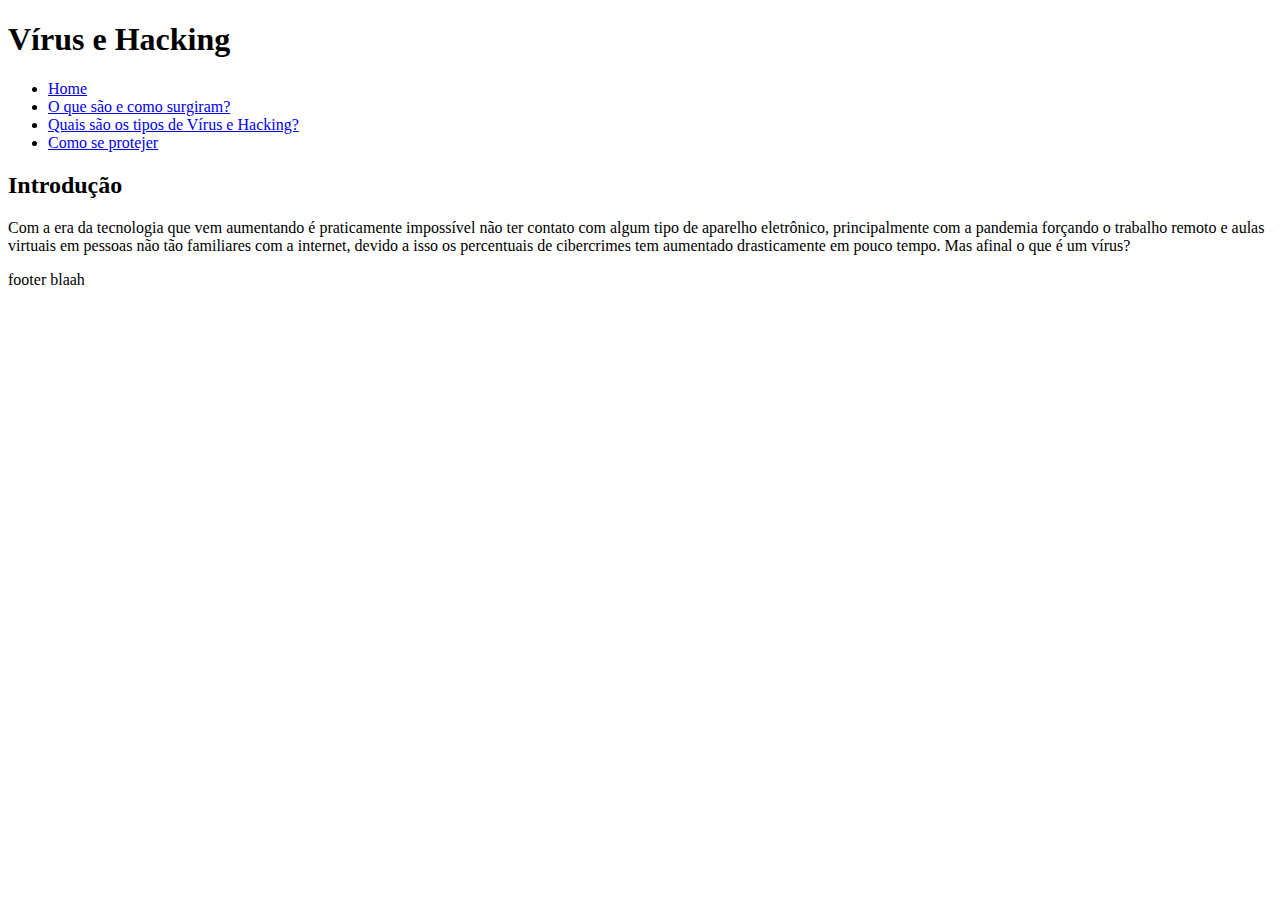
<file: index.html>
<!DOCTYPE html>
<html lang="en">
<head>
    <meta charset="UTF-8">
    <meta http-equiv="X-UA-Compatible" content="IE=edge">
    <meta name="viewport" content="width=device-width, initial-scale=1.0">
    <title>Vírus e Hacking</title>
    <link rel="stylesheet" href="geral.css">
</head>
<body class="index">
    <header class="banner">
        <h1>Vírus e Hacking</h1>
        <nav>
          <ul>
            <li><a href="index.html">Home</a></li>
            <li><a href="oquesao.html">O que são e como surgiram?</a></li>
            <li><a href="tipos.html">Quais são os tipos de Vírus e Hacking?</a></li>
            <li><a href="proteger.html">Como se protejer</a></li>
          </ul>
        </nav>
      </header>
      <main>

        <section class="conteudo">
          <h2>Introdução</h2>
          <p>Com a era da tecnologia que vem aumentando é praticamente impossível não ter contato com algum tipo de aparelho eletrônico, principalmente com a pandemia forçando o trabalho remoto e aulas virtuais em pessoas não tão familiares com a internet, devido a isso os percentuais de cibercrimes tem aumentado drasticamente em pouco tempo.
            Mas afinal o que é um vírus?
          </p>
        </section>

      </main>

      <footer class="rodape">
        <p>footer blaah</p>
      </footer>

</body>
</html>
</file>
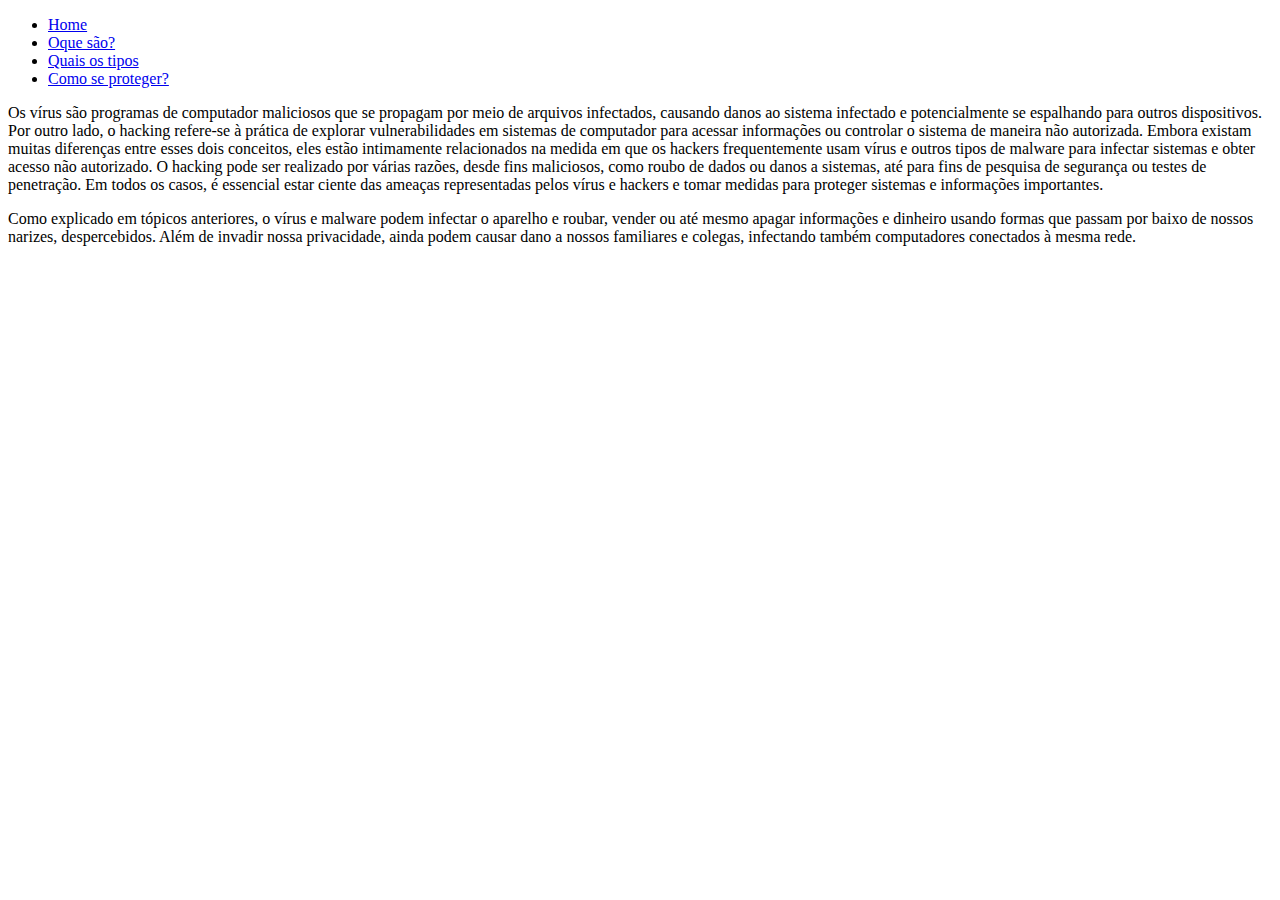
<file: oquee.html>
<!DOCTYPE html>
<html lang="en">
<head>
    <meta charset="UTF-8">
    <meta http-equiv="X-UA-Compatible" content="IE=edge">
    <meta name="viewport" content="width=device-width, initial-scale=1.0">
    <title>Oue são?</title>
    <link rel="stylesheet" href="geral.css">
</head>
<body>
<header class="banner">
    <nav>
        <ul>
            <li><a href="index.html">Home</a></li>
            <li><a href="oquee.html">Oque são?</a></li>
            <li><a href="tipos.html">Quais os tipos</a></li>
            <li><a href="proteger.html">Como se proteger?</a></li>
        </ul>
    </nav>
</header>

<section class="conteúdo">

 <p>Os vírus são programas de computador maliciosos que se propagam por meio de arquivos infectados, causando danos ao sistema infectado e potencialmente se espalhando para outros dispositivos. Por outro lado, o hacking refere-se à prática de explorar vulnerabilidades em sistemas de computador para acessar informações ou controlar o sistema de maneira não autorizada.
Embora existam muitas diferenças entre esses dois conceitos, eles estão intimamente relacionados na medida em que os hackers frequentemente usam vírus e outros tipos de malware para infectar sistemas e obter acesso não autorizado. O hacking pode ser realizado por várias razões, desde fins maliciosos, como roubo de dados ou danos a sistemas, até para fins de pesquisa de segurança ou testes de penetração. Em todos os casos, é essencial estar ciente das ameaças representadas pelos vírus e hackers e tomar medidas para proteger sistemas e informações importantes.</p>
<p>Como explicado em tópicos anteriores, o vírus e malware podem infectar o aparelho e roubar, vender ou até mesmo apagar informações e dinheiro usando formas que passam por baixo de nossos narizes, despercebidos.
    Além de invadir nossa privacidade, ainda podem causar dano a nossos familiares e colegas, infectando também computadores conectados à mesma rede.</p>
       
</section>    

<footer class="rodape">

</footer>

</body>
</html>
</file>
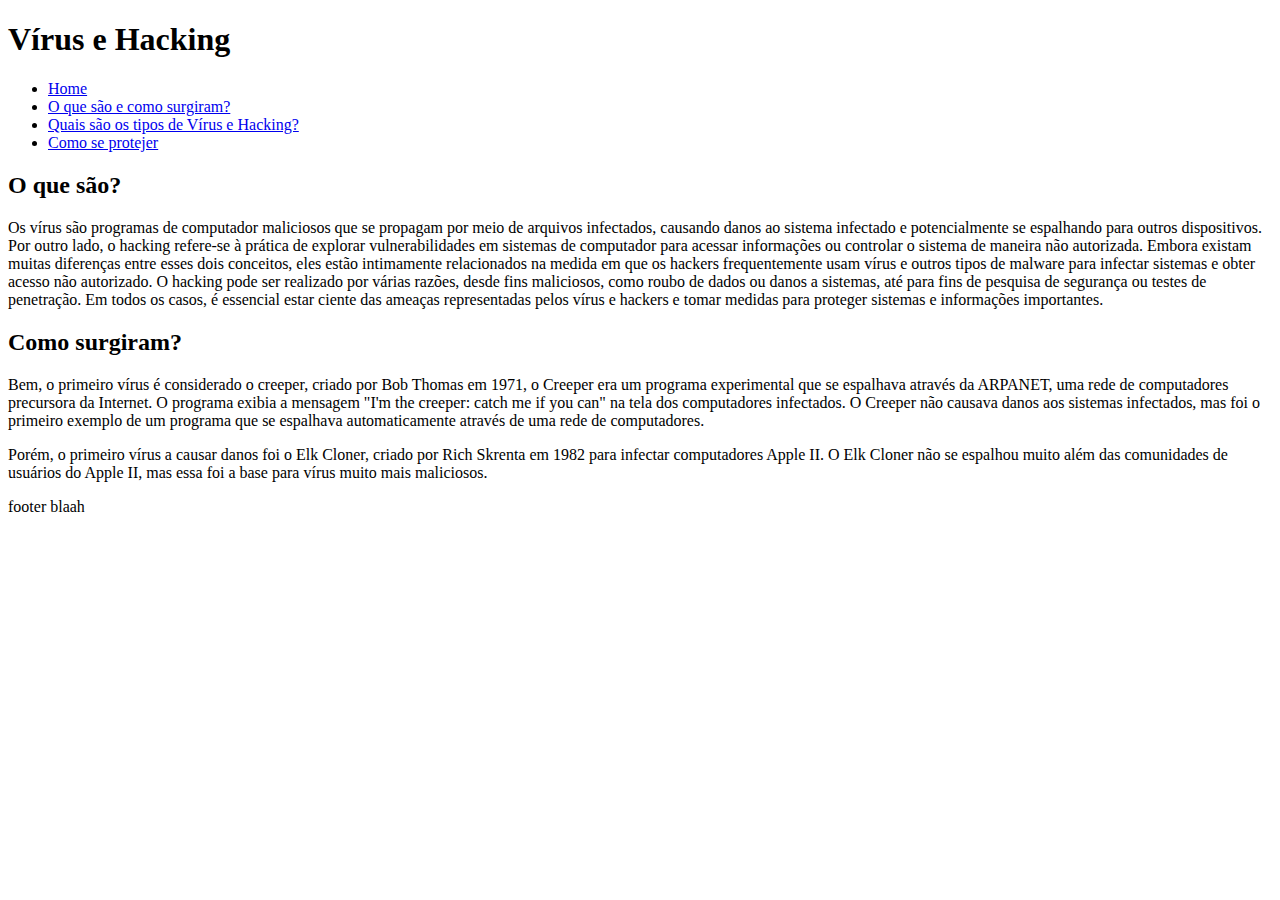
<file: oquesao.html>
<!DOCTYPE html>
<html lang="en">
<head>
    <meta charset="UTF-8">
    <meta http-equiv="X-UA-Compatible" content="IE=edge">
    <meta name="viewport" content="width=device-width, initial-scale=1.0">
    <title>Vírus e Hacking</title>
   <link rel="stylesheet" href="geral.css">
</head>
<body>
    <header class="banner">
        <h1>Vírus e Hacking</h1>
        <nav>
          <ul>
            <li><a href="index.html">Home</a></li>
            <li><a href="oquesao.html">O que são e como surgiram?</a></li>
            <li><a href="tipos.html">Quais são os tipos de Vírus e Hacking?</a></li>
            <li><a href="proteger.html">Como se protejer</a></li>
          </ul>
        </nav>
      </header>
      <main>

        <section class="conteudo">
          <h2>O que são?</h2>
          <p>Os vírus são programas de computador maliciosos que se propagam por meio de arquivos infectados, causando danos ao sistema infectado e potencialmente se espalhando para outros dispositivos. Por outro lado, o hacking refere-se à prática de explorar vulnerabilidades em sistemas de computador para acessar informações ou controlar o sistema de maneira não autorizada.
            Embora existam muitas diferenças entre esses dois conceitos, eles estão intimamente relacionados na medida em que os hackers frequentemente usam vírus e outros tipos de malware para infectar sistemas e obter acesso não autorizado. O hacking pode ser realizado por várias razões, desde fins maliciosos, como roubo de dados ou danos a sistemas, até para fins de pesquisa de segurança ou testes de penetração. Em todos os casos, é essencial estar ciente das ameaças representadas pelos vírus e hackers e tomar medidas para proteger sistemas e informações importantes.</p>
            <h2>Como surgiram?</h2>
            <p>Bem, o primeiro vírus é considerado o creeper, criado por Bob Thomas em 1971, o Creeper era um programa experimental que se espalhava através da ARPANET, uma rede de computadores precursora da Internet. O programa exibia a mensagem "I'm the creeper: catch me if you can" na tela dos computadores infectados. O Creeper não causava danos aos sistemas infectados, mas foi o primeiro exemplo de um programa que se espalhava automaticamente através de uma rede de computadores.</p>
            <p>Porém, o primeiro vírus a causar danos foi o Elk Cloner, criado por Rich Skrenta em 1982 para infectar computadores Apple II. O Elk Cloner não se espalhou muito além das comunidades de usuários do Apple II, mas essa foi a base para vírus muito mais maliciosos.</p>
        </section>

      </main>

      <footer class="rodape">
        <p>footer blaah</p>
      </footer>

</body>
</html>
</file>
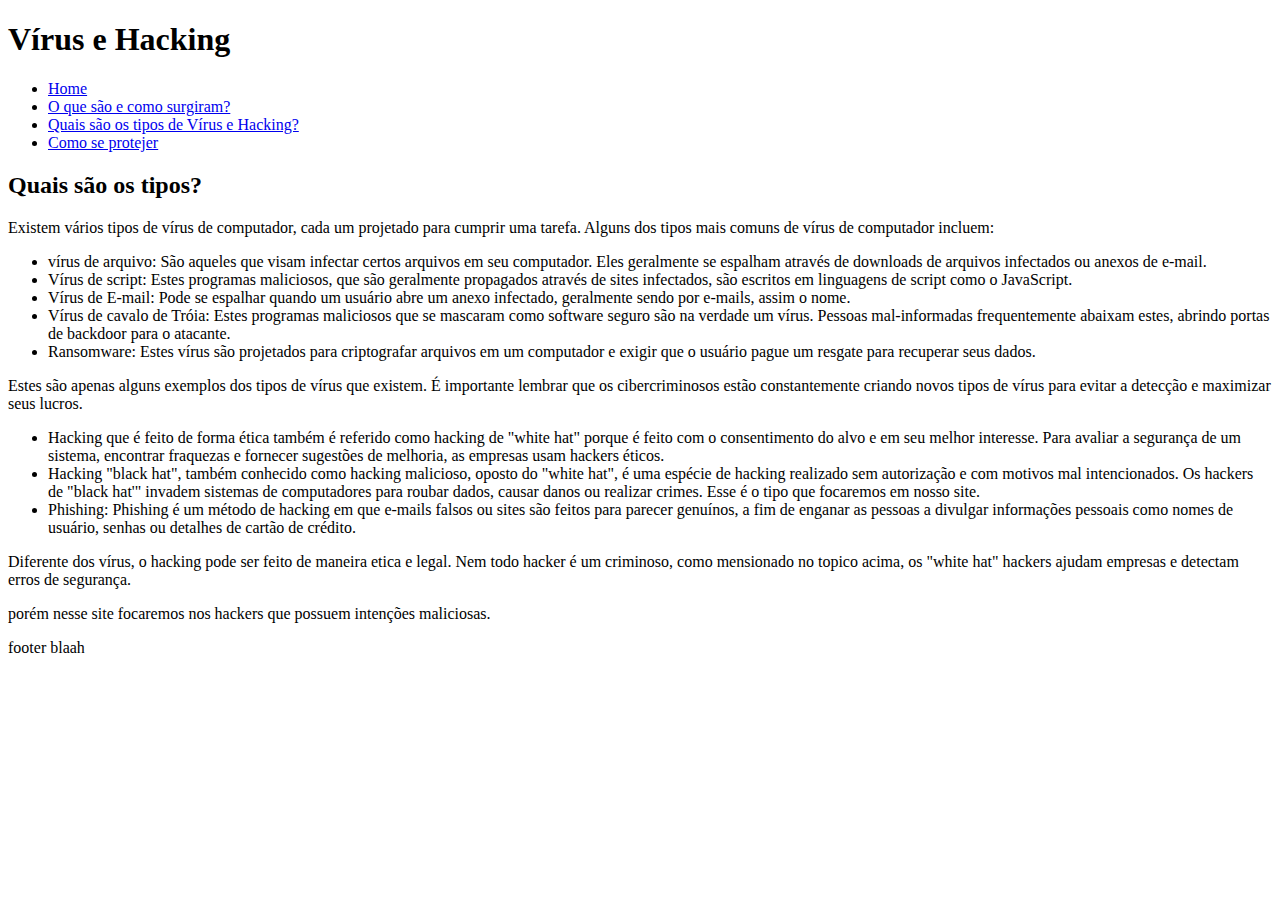
<file: tipos.html>
<!DOCTYPE html>
<html lang="en">
<head>
    <meta charset="UTF-8">
    <meta http-equiv="X-UA-Compatible" content="IE=edge">
    <meta name="viewport" content="width=device-width, initial-scale=1.0">
    <title>Vírus e Hacking</title>
    <link rel="stylesheet" href="geral.css">
</head>
<body>
    <header class="banner">
        <h1>Vírus e Hacking</h1>
        <nav>
          <ul>
            <li><a href="index.html">Home</a></li>
            <li><a href="oquesao.html">O que são e como surgiram?</a></li>
            <li><a href="tipos.html">Quais são os tipos de Vírus e Hacking?</a></li>
            <li><a href="proteger.html">Como se protejer</a></li>
          </ul>
        </nav>
      </header>
      <main>

        <section class="conteudo">
          <h2>Quais são os tipos?</h2>
          <p>Existem vários tipos de vírus de computador, cada um projetado para cumprir uma tarefa. Alguns dos tipos mais comuns de vírus de computador incluem:</p>
          <ul>
            <li>vírus de arquivo: São aqueles que visam infectar certos arquivos em seu computador. Eles geralmente se espalham através de downloads de arquivos infectados ou anexos de e-mail.</li>
            <li>Vírus de script: Estes programas maliciosos, que são geralmente propagados através de sites infectados, são escritos em linguagens de script como o JavaScript.</li>
            <li>Vírus de E-mail: Pode se espalhar quando um usuário abre um anexo infectado, geralmente sendo por e-mails, assim o nome.</li>
            <li>Vírus de cavalo de Tróia: Estes programas maliciosos que se mascaram como software seguro são na verdade um vírus. Pessoas mal-informadas frequentemente abaixam estes, abrindo portas de backdoor para o atacante.</li>
            <li>Ransomware: Estes vírus são projetados para criptografar arquivos em um computador e exigir que o usuário pague um resgate para recuperar seus dados.</li>
          </ul>
          <p>Estes são apenas alguns exemplos dos tipos de vírus que existem. É importante lembrar que os cibercriminosos estão constantemente criando novos tipos de vírus para evitar a detecção e maximizar seus lucros.</p>

          <ul>
            <li>Hacking que é feito de forma ética também é referido como hacking de "white hat" porque é feito com o consentimento do alvo e em seu melhor interesse. Para avaliar a segurança de um sistema, encontrar fraquezas e fornecer sugestões de melhoria, as empresas usam hackers éticos.</li>
          <li>Hacking "black hat", também conhecido como hacking malicioso, oposto do "white hat", é uma espécie de hacking realizado sem autorização e com motivos mal intencionados. Os hackers de "black hat'" invadem sistemas de computadores para roubar dados, causar danos ou realizar crimes. Esse é o tipo que focaremos em nosso site.</li>
          <li>Phishing: Phishing é um método de hacking em que e-mails falsos ou sites são feitos para parecer genuínos, a fim de enganar as pessoas a divulgar informações pessoais como nomes de usuário, senhas ou detalhes de cartão de crédito.</li>
        </ul>

        <p>Diferente dos vírus, o hacking pode ser feito de maneira etica e legal. Nem todo hacker é um criminoso, como mensionado no topico acima, os "white hat" hackers ajudam empresas e detectam erros de segurança.</p>
        <p>porém nesse site focaremos nos hackers que possuem intenções maliciosas.</p>
          
        </section>

      </main>

      <footer class="rodape">
        <p>footer blaah</p>
      </footer>

</body>
</html>
</file>
<file: geral.css>

</file>
